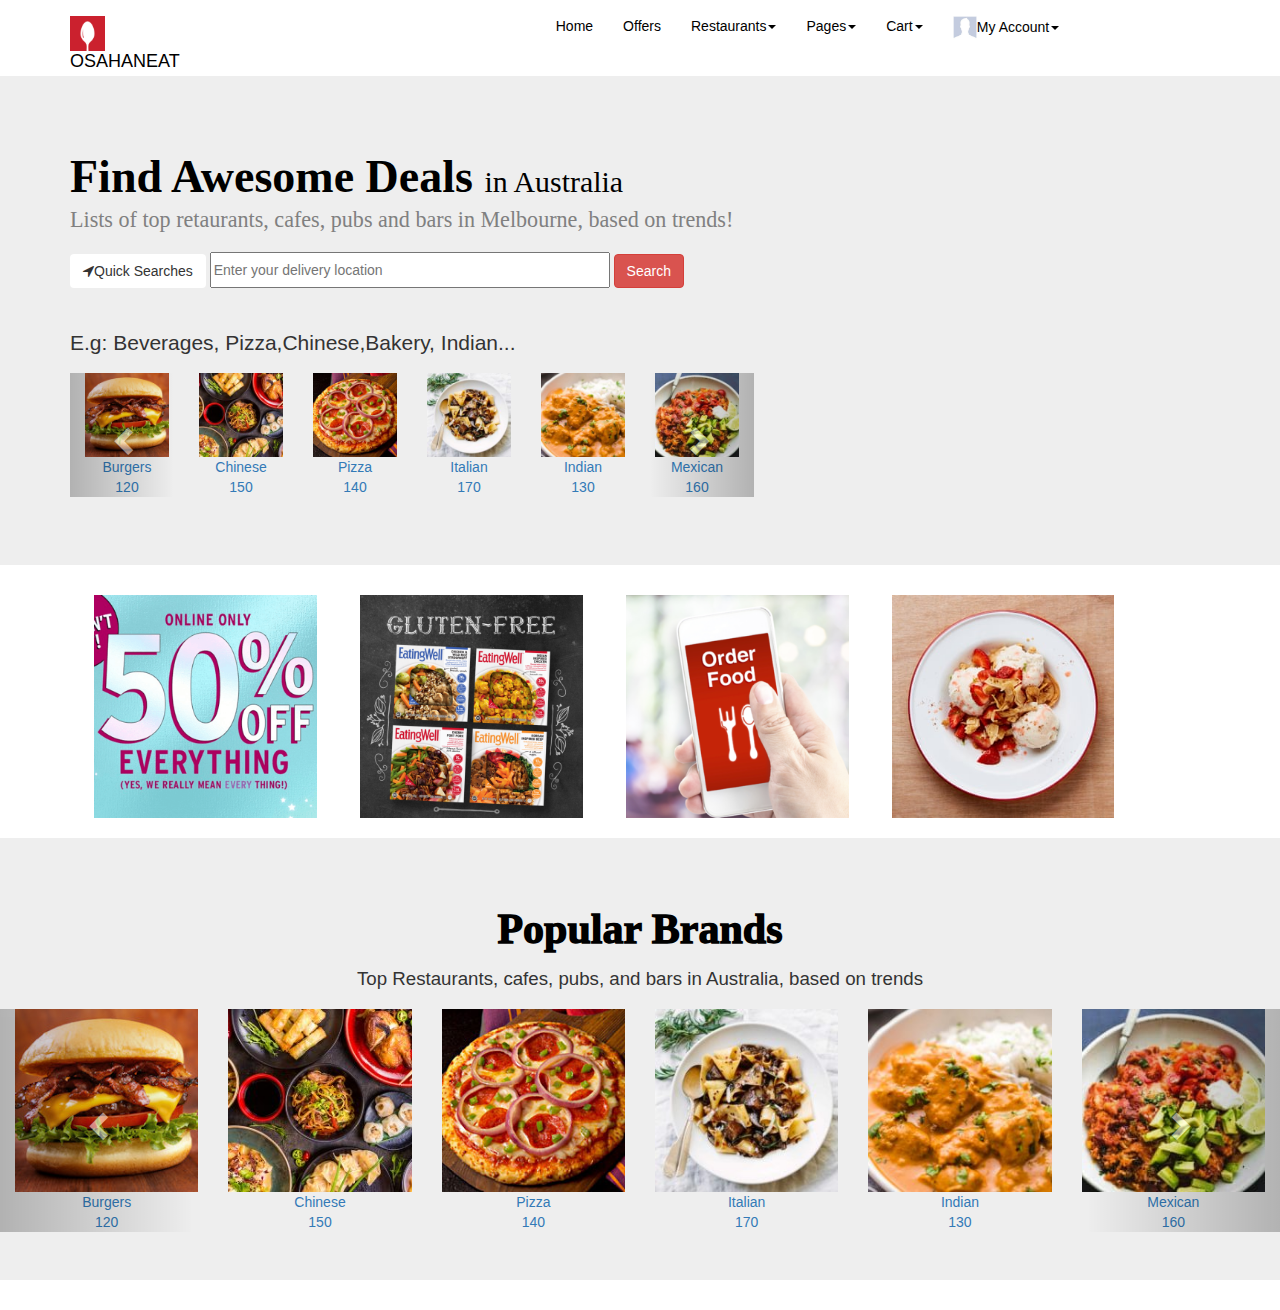
<file: Home/index.html>
<!DOCTYPE html>
<html>
  <head>
    <meta charset="utf-8">
    <script src="http://ajax.googleapis.com/ajax/libs/jquery/1.11.0/jquery.min.js"></script>
    <link rel="stylesheet" href="style.css">
    <script src="http://netdna.bootstrapcdn.com/bootstrap/3.1.1/js/bootstrap.min.js"></script>
    <link href="https://maxcdn.bootstrapcdn.com/font-awesome/4.7.0/css/font-awesome.min.css" rel="stylesheet" >
    <link rel="stylesheet" type="text/css" href="http://netdna.bootstrapcdn.com/bootstrap/3.1.1/css/bootstrap.min.css">
    <link rel="stylesheet" href="index.css"/>
    <script src="index.js"></script>
    <style>
      h2 {font-size: 46px;
      }
      h3{
        text-align: center;
        color: black;
        font-weight: 1000;
        font-family: 'Calibri';
        font-size: 42px;
      }
      </style>
    <title></title>
  </head>
  <body>
    

    <nav class="navbar navbar-light">
      <div class="container">
        <div class="navbar-header">
          <a class="navbar-brand" href="#" style="color: black; padding-bottom:  2%;"><img src="zomato.jpg" height="35";>  OSAHANEAT</a>
        </div>
        <div class="collapse navbar-collapse" id="myNavbar">
          <ul class="nav navbar-nav navbar-right">
            <li class="active"><a style="color: black; text-align: center " href="#">Home</a><li>
            <li><a href="#" style="color: black;">Offers</a><li>
            <li class ="dropdown">
              <a class="dropdown-toggle" data-toggle="dropdown" href="#" style="color: black; font-weight: 400;">Restaurants<span class="caret"></span></a>
              <ul class="dropdown-menu">
                <li><a href="#">Listings</a></li>
                <li><a href="#">Details+Cart</a></li>
                <li><a href="#">Checkout</a></li>
              </ul>
            </li>
            <li class ="dropdown">
              <a class="dropdown-toggle" data-toggle="dropdown" href="#" style="color: black;">Pages<span class="caret"></span></a>
              <ul class="dropdown-menu">
                <li><a href="#">Track Order</a></li>
                <li><a href="#">Invoice</a></li>
                <li><a href="#">Login</a></li>
                <li><a href="#">Register</a></li>
                <li><a href="#">404</a></li>
                <li><a href="#">Extra :)</a></li>
              </ul>
            </li>
            <li class ="dropdown">
              <a class="dropdown-toggle" data-toggle="dropdown" href="#" style="color: black;">Cart<span class="caret"></span></a>
              <ul class="dropdown-menu">
                <li><a href="#">Chicken Tikka Sub</a></li>
                <li><a href="#">Corn and Peas Salad</a></li>
                <li><a href="#">Veg Seekh Sub</a></li>

              </ul>
            </li>
            <li class ="dropdown">
               
               <a class="dropdown-toggle" data-toggle="dropdown" href="#" style="color: black;"><img src="Avatar.png" style="max-height: 10%; max-width: 10%;">My Account<span class="caret"></span></a>
                
                
                <ul class="dropdown-menu">
                  <li><a href="#">Orders</a></li>
                  <li><a href="#">Offers</a></li>
                  <li><a href="#">Favourites</a></li>
                  <li><a href="#">Payments</a></li>
                  <li><a href="#">Addresses</a></li>
                  
                </ul>
              </li>
              

          </ul>
        </div>
      </div>
    </div>
    </nav>
          <div class="jumbotron">
            <div class="container">
            
              <div class="home">
                <h2><dt> Find Awesome Deals  <small class="hello">in Australia</small></dt></h2>
              </div>
              <div class="para">
                <p style="font-size:26px"><small>Lists of top retaurants, cafes, pubs and bars in Melbourne, based on trends!</small></p>
                </div>
              
        
              <div class="dropdown">
                <button class="btn btn-secondary dropdown-toggle" type="button" id="dropdownMenuButton" data-toggle="dropdown" aria-haspopup="true" aria-expanded="false" style="margin-left: 0px; background-color: white;" >
                  <i class="fa fa-location-arrow"></i>Quick Searches</button>
                  <div class="dropdown-menu" aria-labelledby="dropdownMenuButton">
                    <li>
                      <input type="text" style="max-width: 150px; text-align: center;" placeholder="">
                      <a class="item" href="#">Quick Searches</a>
                      <a class="item" href="#">Breakfast</a>
                      <a class="item" href="#">Lunch</a>
                      <a class="item" href="#">Dinner</a>
                      <a class="item" href="#">Cafe</a>
                    </li>
                  
                  </div>       
              <input type="text" class="placeholder" placeholder="Enter your delivery location" />
              <input type="button" class="btn btn-danger" value="Search" />
              </div> <br><br>
              <p style="text-align:left">E.g: Beverages, Pizza,Chinese,Bakery, Indian...</p>
            </div>
          
          <div class="container">
            <div class="row">
              <div class="col-md-12">
                <div class="carousel slide multi-item-carousel" id="theCarousel" style="width: 60%">
                  <div class="carousel-inner">
                    <div class="item active">
                      <div class="col-sm-2"><a href="#"><img src="2015_01_28_12_24_19_220_hamburger_200.jpg" class="img-responsive">Burgers<br>120</a></div>
                      <div class="col-sm-2"><a href="#"><img src="fusion-food-200x200.jpg" class="img-responsive">Chinese<br>150</a></div>
                      <div class="col-sm-2"><a href="#"><img src="easy-personal-pizza-recipe-1.jpg" class="img-responsive">Pizza<br>140</a></div>
                      <div class="col-sm-2"><a href="#"><img src="pappardelle-pasta-familystylefood-200x200.jpg" class="img-responsive">Italian<br>170</a></div>
                      <div class="col-sm-2"><a href="#"><img src="Instant-Pot-butter-chicken-9-200x200.jpg" class="img-responsive">Indian<br>130</a></div>
                      <div class="col-sm-2"><a href="#"><img src="instant-pot-cheesy-mexican-chicken-rice-104-200x200.jpg" class="img-responsive">Mexican<br>160</a></div>
                    </div>
                
                  <a class="left carousel-control" href="#theCarousel" data-slide="prev"><i class="glyphicon glyphicon-chevron-left"></i></a>
                  <a class="right carousel-control" href="#theCarousel" data-slide="next"><i class="glyphicon glyphicon-chevron-right"></i></a>
                </div>
              </div>
            </div>
          </div>
          </div><br>
          </div>
          
          <div class="contrainer-fluid">
            <div class="row">
              <div class="col-sm-1"></div>
              <div class="col"></div>
                <div class="card">
                  <a class="imagee" href="#"><img class= "card-img-top"src="ed9f0be1ad4d3ae259611881078ef585.png" alt="Card image cap" class = "img-responsive" width = "17%"></a>
                  <a class="imagee" href="#"><img class="card-img-top" src="unnamed.png" alt="Card image cap" class = "img-responsive" max-height=auto width = "17%"></a>
                  <a class="imagee" href="#"><img class="card-img-top" src="Foodpanda-300x300.png" alt="Card image cap" class = "img-responsive" width = "17%"></a>
                  <a class="imagee" href="#"><img class="card-img-top" src="3618.jpg" alt="Card image cap" class = "img-responsive" width = "17%"></a>
                    
                </div>
              </div>
              
                
          </div><br>
          <div class="jumbotron">
            <h3 style="padding-top: 0%;">Popular Brands</h3>
            <p style="font-size:22px; text-align: center;"><small>Top Restaurants, cafes, pubs, and bars in Australia, based on trends</small></p>
            <div class="row">
            <div class="col-md-12">
            <div class="carousel slide multi-item-carousel" id="theCarousel" style="width: 100%">
              <div class="carousel-inner">
                <div class="item active">
                  <div class="col-sm-2"><a href="#"><img src="2015_01_28_12_24_19_220_hamburger_200.jpg" class="img-responsive">Burgers<br>120</a></div>
                  <div class="col-sm-2"><a href="#"><img src="fusion-food-200x200.jpg" class="img-responsive">Chinese<br>150</a></div>
                  <div class="col-sm-2"><a href="#"><img src="easy-personal-pizza-recipe-1.jpg" class="img-responsive">Pizza<br>140</a></div>
                  <div class="col-sm-2"><a href="#"><img src="pappardelle-pasta-familystylefood-200x200.jpg" class="img-responsive">Italian<br>170</a></div>
                  <div class="col-sm-2"><a href="#"><img src="Instant-Pot-butter-chicken-9-200x200.jpg" class="img-responsive">Indian<br>130</a></div>
                  <div class="col-sm-2"><a href="#"><img src="instant-pot-cheesy-mexican-chicken-rice-104-200x200.jpg" class="img-responsive">Mexican<br>160</a></div>
                </div>
            
              <a class="left carousel-control" href="#theCarousel" data-slide="prev"><i class="glyphicon glyphicon-chevron-left"></i></a>
              <a class="right carousel-control" href="#theCarousel" data-slide="next"><i class="glyphicon glyphicon-chevron-right"></i></a>
            </div>
          </div>
        </div>
        </div>
          </div>
          
        
            
     
          
            
            
          
      
    </body>
    </html>
</file>
<file: Home/style.css>
function prev(){
    document.getElementById('slider-container').scrollLeft -= 270;
}

function next()
{
    document.getElementById('slider-container').scrollLeft += 270;
}


$(".slide img").on("click" , function(){
$(this).toggleClass('zoomed');
$(".overlay").toggleClass('active');
})
</file>
<file: Home/index.css>
.home{
    font-style: normal;
    font-family: 'Tahoma';
    color: black;
    font-size: 80px;
    text-align: left;
}
.hello{
    color: black;
    font-family: 'Tahoma';
}

.para{
    font-family: 'Tahoma';
    font-style: normal;
    text-align: left;
    margin-top: -20px;
    color: grey;
}
.navbar-brand a {
  height: 120px;
  width: auto;
  padding-top: 3px;
  color: black;
}
.placeholder{
    width: 400px;
    height: 36px;
}

.item{
 
    background-color: white;
    color: black;
    border-style: none; 
  cursor: pointer;
  text-align: center;
  border:black ;
  border-style: unset;

}
  
.multi-item-carousel .carousel-inner > .item {
    -webkit-transition: 500ms ease-in-out left;
    transition: 500ms ease-in-out left;
  }
  .multi-item-carousel .carousel-inner .active.left {
    left: -20%;
  }
  .multi-item-carousel .carousel-inner .active.right {
    left: 20%;
  }
  .multi-item-carousel .carousel-inner .next {
    left: 20%;
  }
  .multi-item-carousel .carousel-inner .prev {
    left: -20%;
  }
  @media all and (transform-3d), (-webkit-transform-3d) {
    .multi-item-carousel .carousel-inner > .item {
      -webkit-transition: 500ms ease-in-out left;
      transition: 500ms ease-in-out left;
      -webkit-transition: 500ms ease-in-out all;
      transition: 500ms ease-in-out all;
      -webkit-backface-visibility: visible;
              backface-visibility: visible;
      -webkit-transform: none!important;
              transform: none!important;
    }
  }
  .multi-item-carousel .carouse-control.left,
  .multi-item-carousel .carouse-control.right {
    background-image: none;
  }
  
  .imagee{
    padding-right: 3%;
  }
</file>
